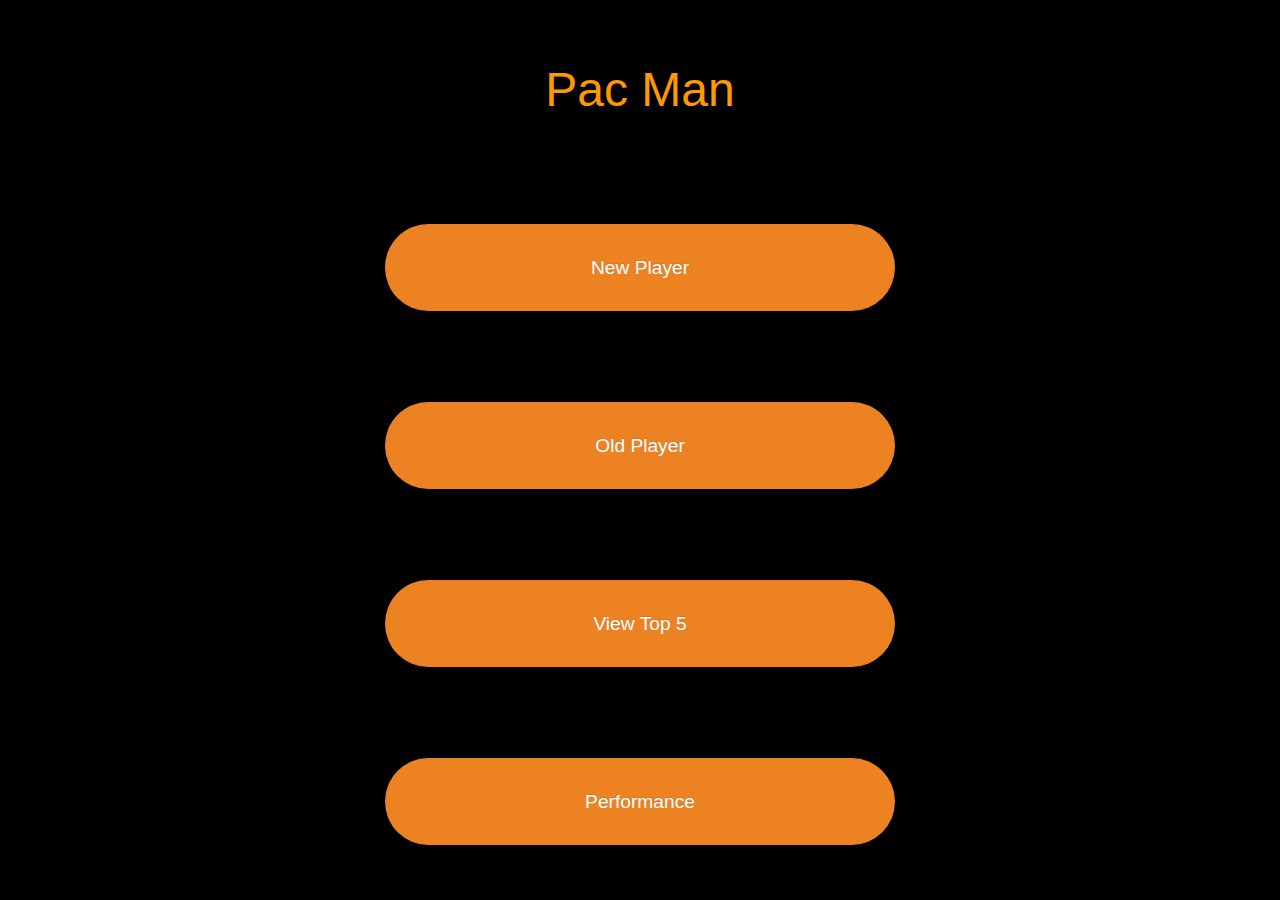
<file: index.html>
<!doctype html>
<html>
<head>
<meta charset="UTF-8">
<title>first_page</title>
<link rel = "stylesheet" type = "text/css" href ="firstPage.css"/>
</head>

<body>
<table>
<tr><td>
Pac Man
</td></tr>
<tr><td>
<input type="button" class="button" id="newplayer" value="New Player" onclick="location.href='newPlayer.html'"/>
</td></tr>
<tr><td>
<input type="button" class="button" id="oldplayer" value="Old Player" onclick="location.href='oldPlayer.html'"/>
</td></tr>
<tr><td>
<input type="button" class="button" id="top5" value="View Top 5" onclick="location.href='topFive.html'"/>
</td></tr>
<tr><td>
<input type="button" class="button" id="performance" value="Performance" onclick="location.href='performance.html'"/>
</td></tr>
<tr><td>
</td></tr>
</table>

</body>
</html>
</file>
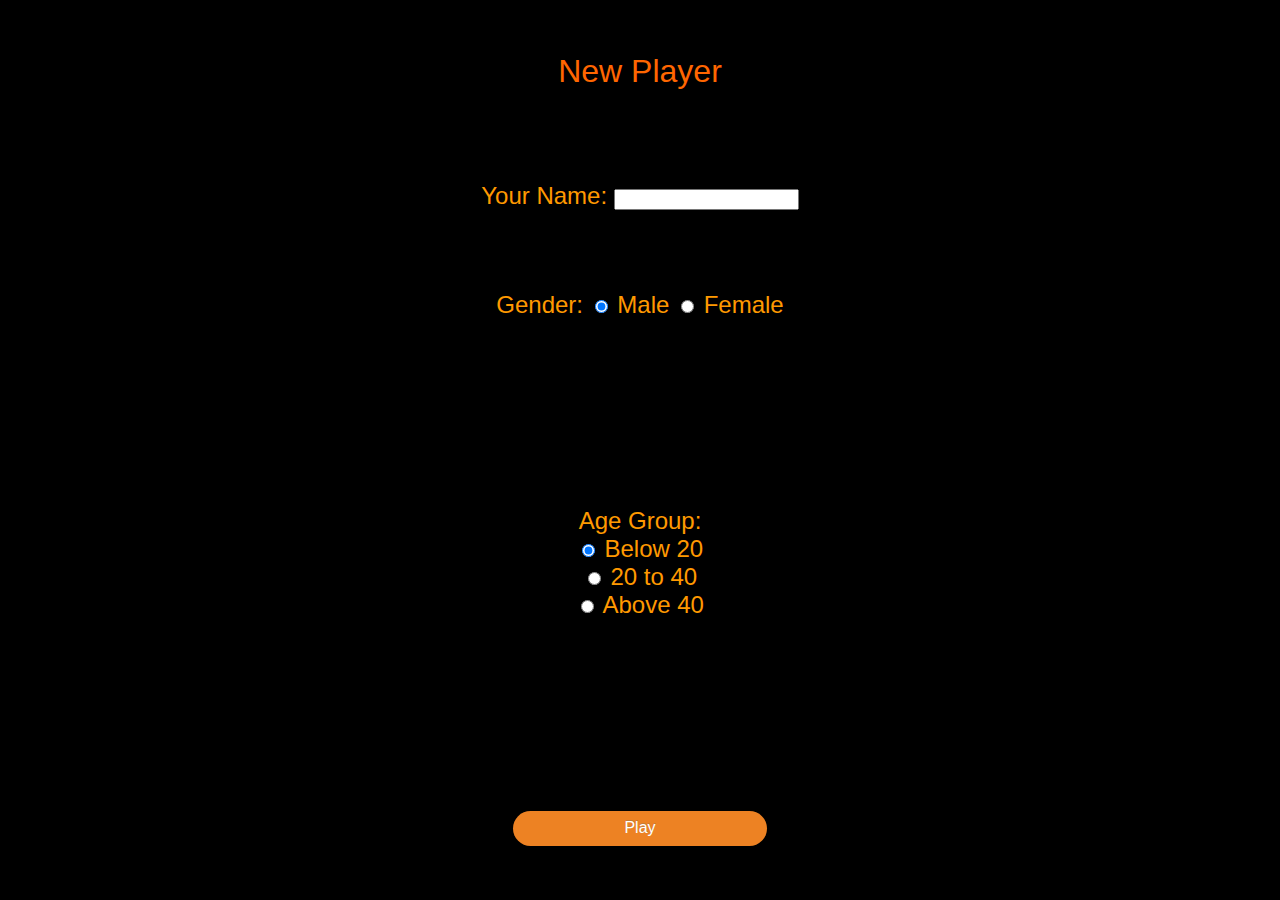
<file: newPlayer.html>
<!doctype html>
<html>
<head>
<meta charset="UTF-8">
<title>newPlayer</title>
<link rel = "stylesheet" type = "text/css" href ="newPlayer.css"/>
<script type="text/javascript" src="newplayer.js"></script>
</head>

<body>
<form id="newform" action="pacman.html">
	<table>
    <tr><td>
    <div id="title">
    New Player
    </div>
    </td></tr>
    <tr><td>
    <div class="item">    
	Your Name: <input type="text" name="name" id="name" onblur="validateName(this.value)"/>
	</div>
    <div id="username"></div>
    </td>
    </tr>
    <tr><td>
    <div class="item">
	Gender: 
    <input type="radio" name="gender" id="male" checked="checked" value="0"> Male</input>
    <input type="radio" name="gender" id="female" value="1"> Female</input>
    </div>
    </td></tr>
    <tr><td>
    <div class="item">
	Age Group: <br/>
    <input type="radio" name="agegroup" id="agegroup0" checked="checked" value="0"> Below 20</input><br/>
    <input type="radio" name="agegroup" id="agegroup1" value="1"> 20 to 40</input><br/>
    <input type="radio" name="agegroup" id="agegroup2" value="2"> Above 40</input> 
    </div>
    </td></tr>
    <tr><td>
    <input name="login" class="button" id="loginsubmit" type="button" onclick="checkForm()" value="Play"/>
    </td></tr>
    <tr><td>
    </td></tr>
    </table>
    </form>
</body>
</html>
</file>
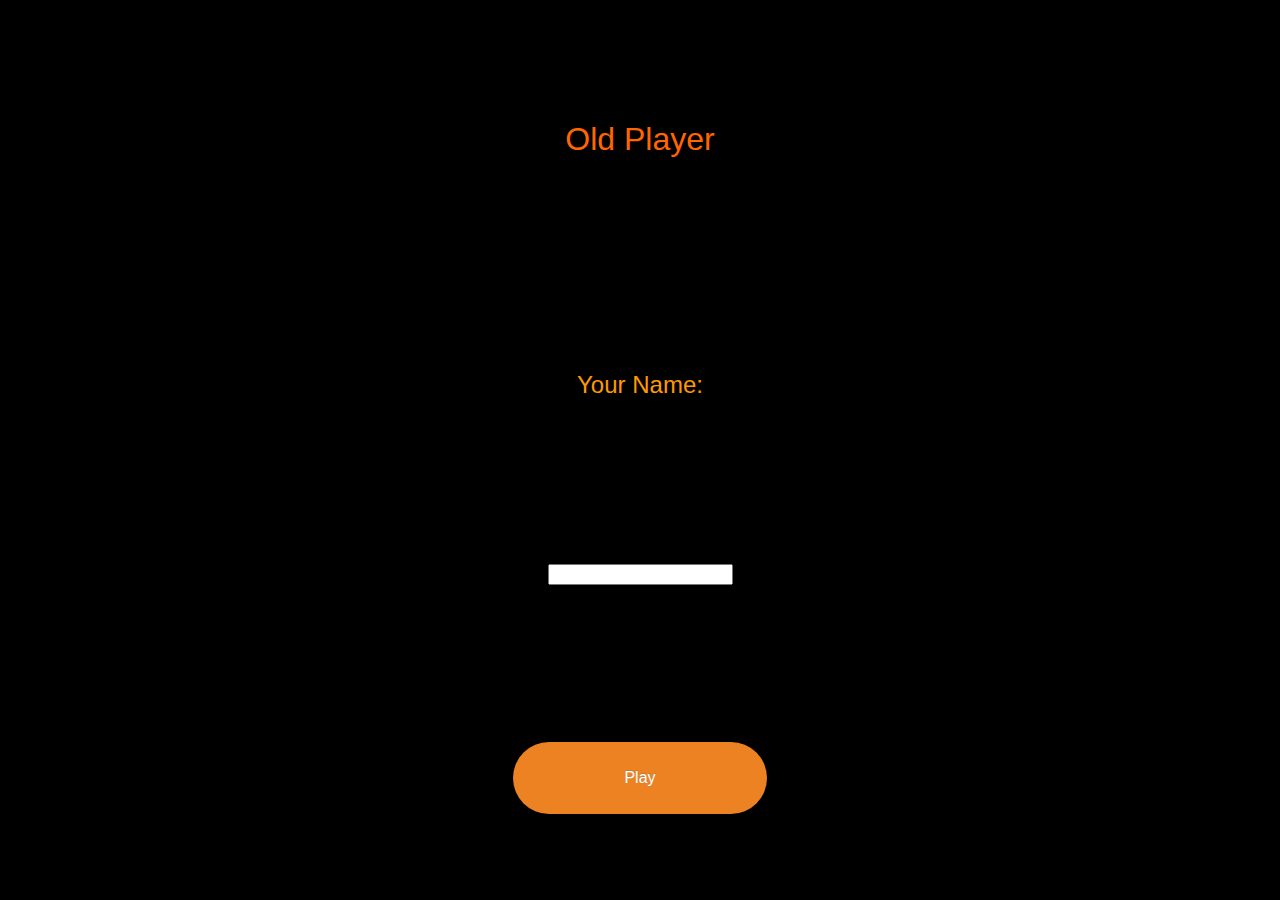
<file: oldPlayer.html>
<!doctype html>
<html>
<head>
<meta charset="UTF-8">
<title>old Player</title>
<link rel = "stylesheet" type = "text/css" href ="newPlayer.css"/>
</head>

<body>
<form action="pacman.html" id="oldform">
<table>
<tr><td>
<div id="title">
Old Player
</div>
</td></tr>
<tr><td>
<div class="item">
Your Name:
</div>
</td></tr>
<tr><td>
<input type="text" name="existname" id="existname"></input>
</td></tr>
<tr><td>
<input name="login" id="existsubmit" type="submit" class="button" value="Play"/>
</td></tr>
</table>
</form>
</body>
</html>
</file>
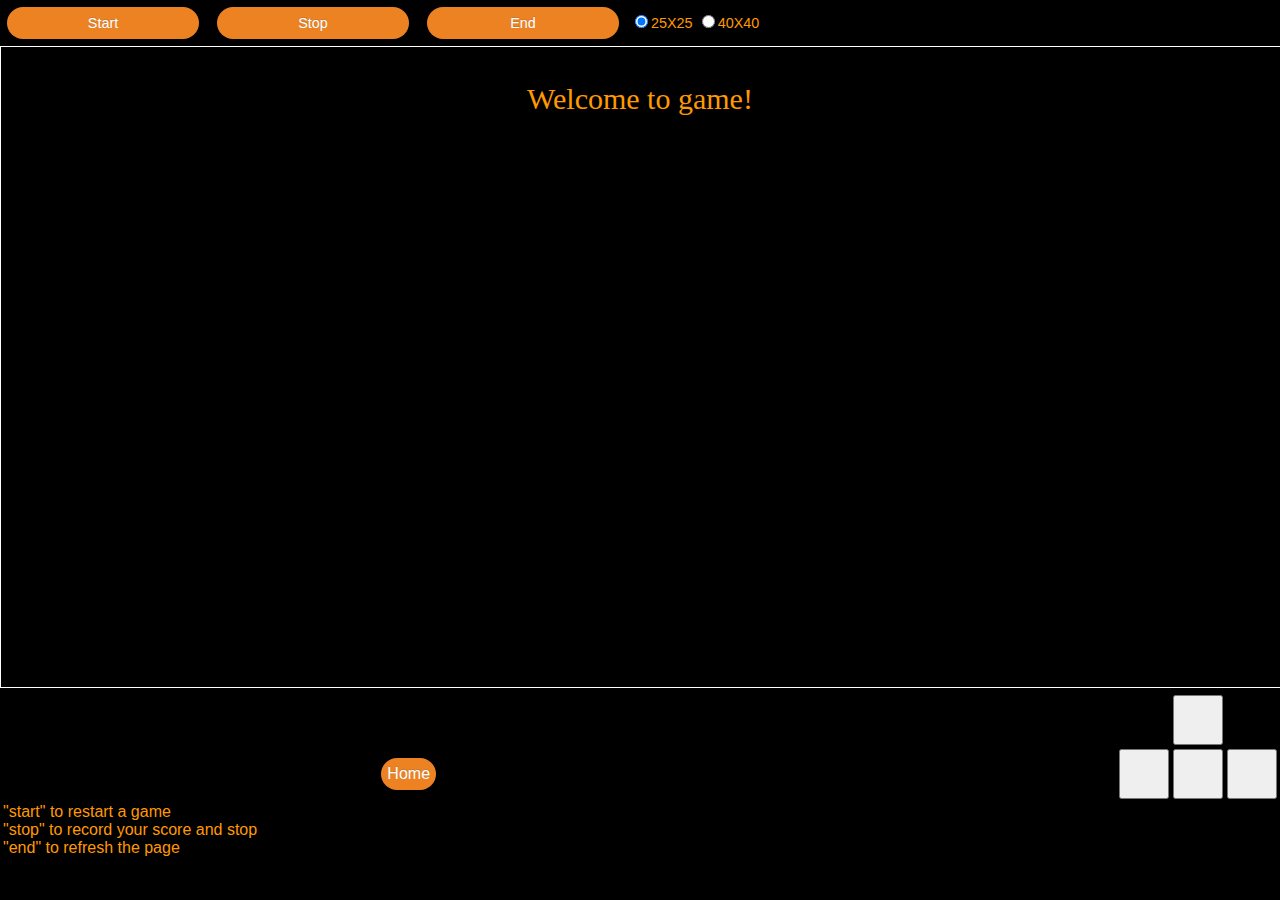
<file: pacman.html>
<!doctype html>
<html>
<head>
<meta charset="UTF-8">
<title>Pac-Man</title>
<link rel = "stylesheet" type = "text/css" href ="PMstyle.css"/>
</head>
<body onLoad="welcome()">
<div id="buttons">
<input type="button" name="start" class="button" onclick="start()" value="Start">
<input type="button" name="stop" class="button" onclick="stopgame()" value="Stop">
<input type="button" name="end" class="button" onclick="endgame()" value="End">
<input type="radio" name="chooseSize" id="sSize" checked="checked" value="25">25X25</input>
<input type="radio" name="chooseSize" id="LSize" value="40">40X40</input>
</div>

<div id="cover">

Welcome to game!<br/>

</div>
<canvas id="canvas" tabIndex="0">
Your browser does not support the canvas element.</canvas>
<script type="text/javascript" src="pacman.js"></script>
</div>

<div>
<table id="toolBar">
        <tr>
        <td width=30%>
            <div class="info" id="time"></div>
        </td>
        <td width=30%>
            <div class="info" id="score"></div>    
        </td>
        <td width=30%>
            <div class="info" id="life"></div>  	
        </td>
        <td></td>        
        <td>
        	<input class="dirButton" id="up" name="up" type="button" onclick="upOnClick()"/>
        </td></tr>
        <tr>
        <td><div id="player"></div></td>
        <td><input type="button" id="home" onclick="location.href='index.html'" value="Home"></td>
        <td></td>
        <td>
        	<input class="dirButton" id="left" name="left" type="button" onclick="leftOnClick()"/>
        </td>
        <td>
            <input class="dirButton" id="down" name="down" type="button" onclick="downOnClick()"/>
            </td>
            <td>
            <input class="dirButton" id="right" name="right" type="button" onclick="rightOnClick()"/>
            </td>
        </tr>
        <tr>
        
       <td colspan="5">
       "start" to restart a game<br/>
       "stop" to record your score and stop<br/>
       "end" to refresh the page
       </td>
       </tr>
       
    
    </table>
</div>

</body>
</html>
</file>
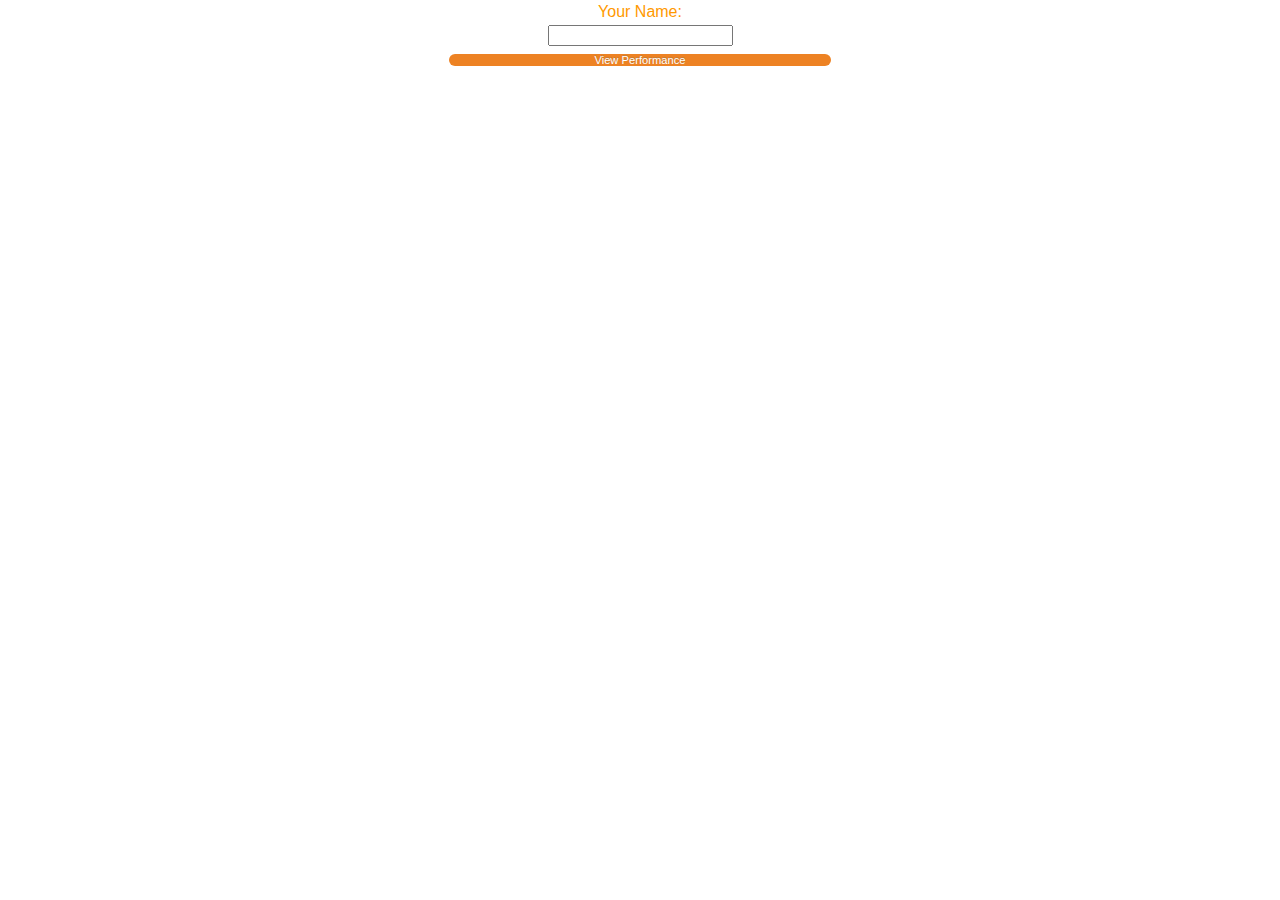
<file: performance.html>
<!doctype html>
<html>
<head>
<meta charset="UTF-8">
<title>performance</title>
<link rel = "stylesheet" type = "text/css" href ="performance.css"/>
<script type="text/javascript" src="https://www.google.com/jsapi"></script>
    <script type="text/javascript">
   	
google.load("visualization", "1", {packages:["corechart"]});
google.setOnLoadCallback(drawChart);

var name;
var data_arr=new Array();

function getData(){
	name=document.getElementById("existname").value;
	var url="http://www2.comp.polyu.edu.hk/~12130691d/pacman/performance.php?name="+name;
	
	try
	{
		asyncRequest=new XMLHttpRequest();
		asyncRequest.onreadystatechange = dataa;
		asyncRequest.open( 'GET', url, true );
		asyncRequest.send(null);
	}
	catch(exception)
	{
		alert("Request Failed");
	}	
}

function dataa(){
	if ( asyncRequest.readyState == 4 && asyncRequest.status == 200 && asyncRequest.responseText){
		data_arr=JSON.parse(asyncRequest.responseText);
		if(data_arr.length>0)
			drawChart();
		else
			alert("Empty");
	}
}


function drawChart() {
	
	var temp=new Array();
	for(var i=0;i<data_arr.length+1;i++){
		temp[i]=new Array();	
	}
	
	temp[0][0]='Date';
	temp[0][1]='Average Score';
	for(var i=0;i<data_arr.length;i++){
		temp[i+1][0]=data_arr[i][0];
		temp[i+1][1]=parseFloat(data_arr[i][1]);	
	}
	
	 var data = google.visualization.arrayToDataTable(temp);

  var options = {
    title: 'Daily Average Performance',
    hAxis: {title: 'Date', titleTextStyle: {color: 'red'}}
  };

  var chart = new google.visualization.LineChart(document.getElementById('chart_div'));

  chart.draw(data, options);

}
    </script>

</head>

<body>
<div id="nameinput">
<table>
<tr><td>
<div class="item">
Your Name:
</div>
</td></tr>
<tr><td>
<input type="text" name="existname" id="existname"></input>
</td></tr>
<tr><td>
<input name="login" id="existsubmit" type="button" class="button" onclick="getData()" value="View Performance"/>
</td></tr>
</table>
</div>
<div id="chart_div"></div>
</body>
</html>
</file>
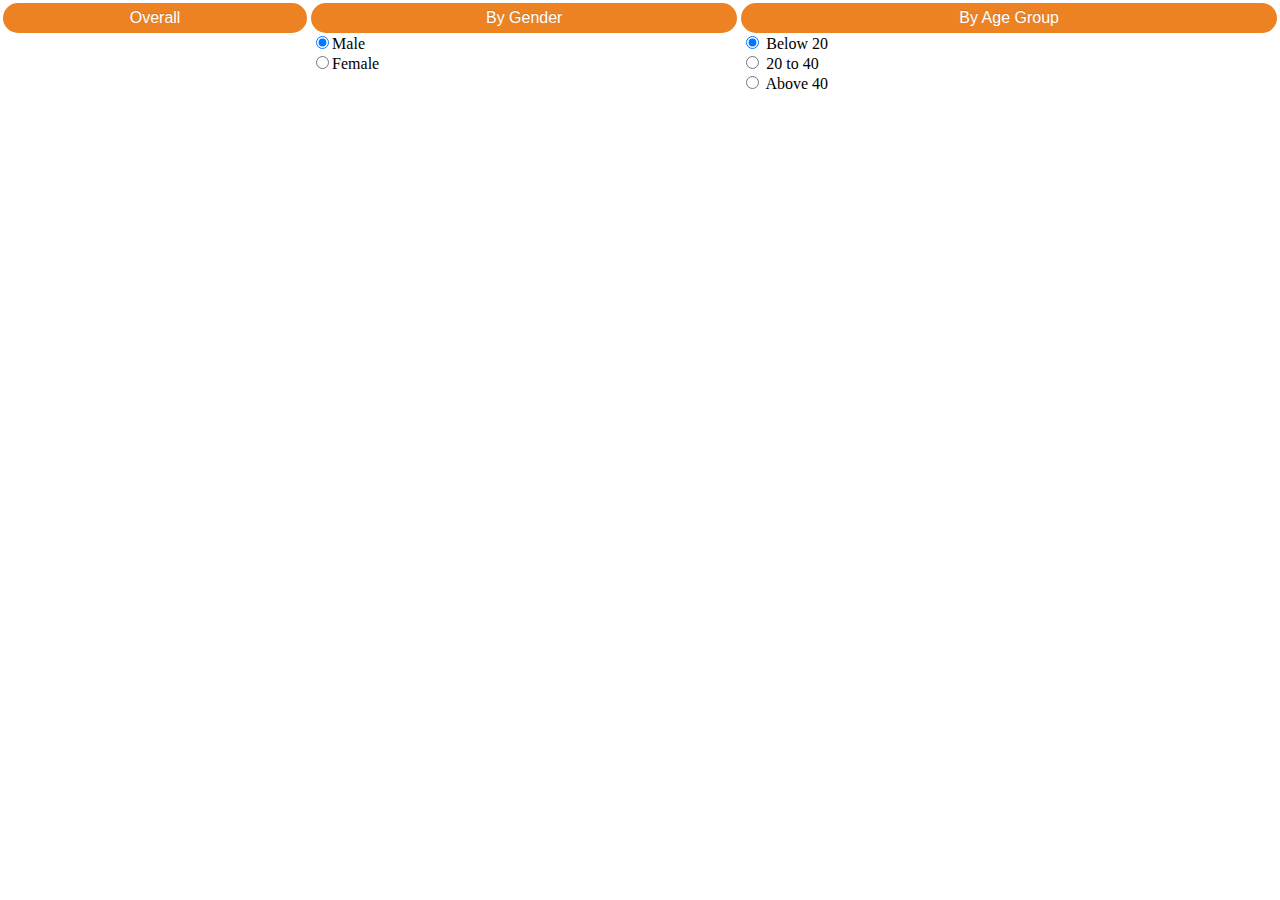
<file: topFive.html>
<!doctype html>
<html>
  <head>
  <meta charset="UTF-8">
  <link rel = "stylesheet" type = "text/css" href ="chart.css"/>
    <script type="text/javascript" src="https://www.google.com/jsapi"></script>
    <script type="text/javascript">
   	
google.load("visualization", "1", {packages:["corechart"]});
google.setOnLoadCallback(drawChart);
var type;
var data_arr=new Array();
var choosegender=document.getElementsByName("choosegender");
var chooseagegroup=document.getElementsByName("chooseagegroup");

function genderData(){
	
	if(choosegender[0].checked)
		type=1;
	else if(choosegender[1].checked)
		type=2;
	getData();
}

function ageData(){
	if(chooseagegroup[0].checked)
		type=3;
	else if(chooseagegroup[1].checked)
		type=4;
	else if(chooseagegroup[2].checked)
		type=5;
	getData();
}

function allData(){
	type=0;
	getData();
}

function getData(){
	var url="http://www2.comp.polyu.edu.hk/~12130691d/pacman/topchart.php?type="+type;
	
	try
	{
		asyncRequest=new XMLHttpRequest();
		asyncRequest.onreadystatechange = dataa;
		asyncRequest.open( 'GET', url, true );
		asyncRequest.send(null);
	}
	catch(exception)
	{
		alert("Request Failed");
	}	
}

function dataa(){
	if ( asyncRequest.readyState == 4 && asyncRequest.status == 200 && asyncRequest.responseText){
		data_arr=JSON.parse(asyncRequest.responseText);
		if(data_arr.length>0)
			drawChart();
		else
			alert("Empty");
	}
}


function drawChart() {
	
	var temp=new Array();
	for(var i=0;i<data_arr.length+1;i++){
		temp[i]=new Array();	
	}
	
	temp[0][0]='Name';
	temp[0][1]='Score';
	for(var i=0;i<data_arr.length;i++){
		temp[i+1][0]=data_arr[i][0];
		temp[i+1][1]=parseInt(data_arr[i][1]);	
	}
	
	 var data = google.visualization.arrayToDataTable(temp);

  var options = {
    title: 'Top 5 Score',
    hAxis: {title: 'Name', titleTextStyle: {color: 'red'}}
  };

  var chart = new google.visualization.ColumnChart(document.getElementById('chart_div'));

  chart.draw(data, options);

}
    </script>
  </head>
  <body>
  <div id="buttons">
  <table>
  <tr><td>
    <input type="button" class="button" id="overall" value="Overall" onclick="allData()"/>
   </td>
   <td>
    <input type="button" class="button" id="gender" value="By Gender" onclick="genderData()"/><br/>
    <input type="radio" name="choosegender" id="male" checked="checked" value="0">Male</input>
    <br/>
<input type="radio" name="choosegender" id="female" value="1">Female</input>
</td>
<td height=50%>
    <input type="button" class="button" id="agegroup" value="By Age Group" onclick="ageData()"/>
    <br/>
    <input type="radio" name="chooseagegroup" id="agegroup0" checked="checked" value="0"> Below 20</input><br/>
    <input type="radio" name="chooseagegroup" id="agegroup1" value="1"> 20 to 40</input><br/>
    <input type="radio" name="chooseagegroup" id="agegroup2" value="2"> Above 40</input> 
</td>
</tr>
</table>
    </div>
    <div id="chart_div"></div>
  </body>
</html>
</file>
<file: firstPage.css>
@charset "UTF-8";
/* CSS Document */

html{
	width:100%;
	height:100%;	
}

body{
	width:100%;
	height:100%;
	margin:0;		
}

table{
	width:100%;
	height:100%;
	background-color:#000;
	text-align:center;	
	color:#F90;
	font-size:300%;	
	font-family:'Helvetica Neue',sans-serif;
}

.button{
	background-color:#ed8223;
	color:#fff;
	font-family:'Helvetica Neue',sans-serif;
	font-size:40%;
	line-height:30px;
	border-radius:60px;
	-webkit-border-radius:60px;
	-moz-border-radius:20px;
	border:0;
	text-shadow:#C17C3A 0 -1px 0;
	width:40%;
	height:50%;	
}
</file>
<file: newPlayer.css>
@charset "UTF-8";
/* CSS Document */

@charset "UTF-8";
/* CSS Document */

html{
	width:100%;
	height:100%;	
}
form{
	width:100%;
	height:100%;	
}

body{
	width:100%;
	height:100%;
	margin:0;		
}

table{
	width:100%;
	height:100%;
	background-color:#000;
	text-align:center;	
	font-family:'Helvetica Neue',sans-serif;
}

.item{
	font-size:150%;
	color:#F90;		
}

.button{
	background-color:#ed8223;
	color:#fff;
	font-family:'Helvetica Neue',sans-serif;
	font-size:100%;
	line-height:30px;
	border-radius:60px;
	-webkit-border-radius:60px;
	-moz-border-radius:20px;
	border:0;
	text-shadow:#C17C3A 0 -1px 0;
	width:20%;
	height:30%;	
}

#title{
	font-size:200%;
	color:#F60;	
}

#username{
 	font-size:100%;
	color:#F00;
}
</file>
<file: PMstyle.css>
@charset "UTF-8";
/* CSS Document */
body{
	width:100%;
	height:100%;
	margin:0;
	background-color:#000;	
}
html{
	width:100%;
	height:100%;	
}

#wholeTable{
	width:100%;
	height:100%;
	background-color:#000;
	color:#F90;
	font-family:'Helvetica Neue',sans-serif;
}
#toolBar{
	background-color:#000;
	color:#F90;
	font-family:'Helvetica Neue',sans-serif;
}



.button{
	background-color:#ed8223;
	color:#fff;
	font-family:'Helvetica Neue',sans-serif;
	font-size:100%;
	line-height:30px;
	border-radius:60px;
	-webkit-border-radius:60px;
	-moz-border-radius:20px;
	border:0;
	text-shadow:#C17C3A 0 -1px 0;
	width:15%;
	height:15%;	
	margin:7px;
}

#home{
	background-color:#ed8223;
	color:#fff;
	font-family:'Helvetica Neue',sans-serif;
	font-size:100%;
	line-height:30px;
	border-radius:60px;
	-webkit-border-radius:60px;
	-moz-border-radius:20px;
	border:0;
	text-shadow:#C17C3A 0 -1px 0;
	margin:7px;
}

#buttons{
	font-family:'Helvetica Neue',sans-serif;
	font-size:90%;
	color:#F90;
}
		
.dirButton{
	width:50px;	
	height:50px;
}

#canvas{
	width:100%;	
	border:1px solid white;	
}

#cover{
	position:absolute;
	z-index:1;
	width:100%;
	color:#F90;
	text-align:center;
	font-size:30px;
	line-height:350%;
}
</file>
<file: performance.css>
@charset "UTF-8";
html{
	width:100%;
	height:100%;	
}

body{
	width:100%;
	height:100%;
	margin:0;
	text-align:center;	
}

.chart_div{
	width:80%;	
}

.button{
	background-color:#ed8223;
	color:#fff;
	font-family:'Helvetica Neue',sans-serif;
	font-size:70%;
	line-height:10px;
	border-radius:60px;
	-webkit-border-radius:60px;
	-moz-border-radius:20px;
	border:0;
	text-shadow:#C17C3A 0 -1px 0;
	width:30%;
	height:150%;
	
}

table{
	width:100%;
	height:20%;
	text-align:center;	
	color:#F90;
	font-size:100%;	
	font-family:'Helvetica Neue',sans-serif;
}
</file>
<file: chart.css>
@charset "UTF-8";
html{
	width:100%;
	height:100%;	
}

body{
	width:100%;
	height:100%;
	margin:0;
	text-align:center;	
}

.chart_div{
	width:80%;	
	position:relative;
	margin:1%;
}

table{
	position:relative;
	width:100%;
	font-size:100%;

}

.button{
	background-color:#ed8223;
	color:#fff;
	font-family:'Helvetica Neue',sans-serif;
	font-size:100%;
	line-height:10px;
	border-radius:60px;
	-webkit-border-radius:60px;
	-moz-border-radius:20px;
	border:0;
	text-shadow:#C17C3A 0 -1px 0;
	width:100%;
	height:30px;
}

#buttons{
	position:relative;
}

td{
	text-align:start;
	vertical-align:top;
}
</file>
